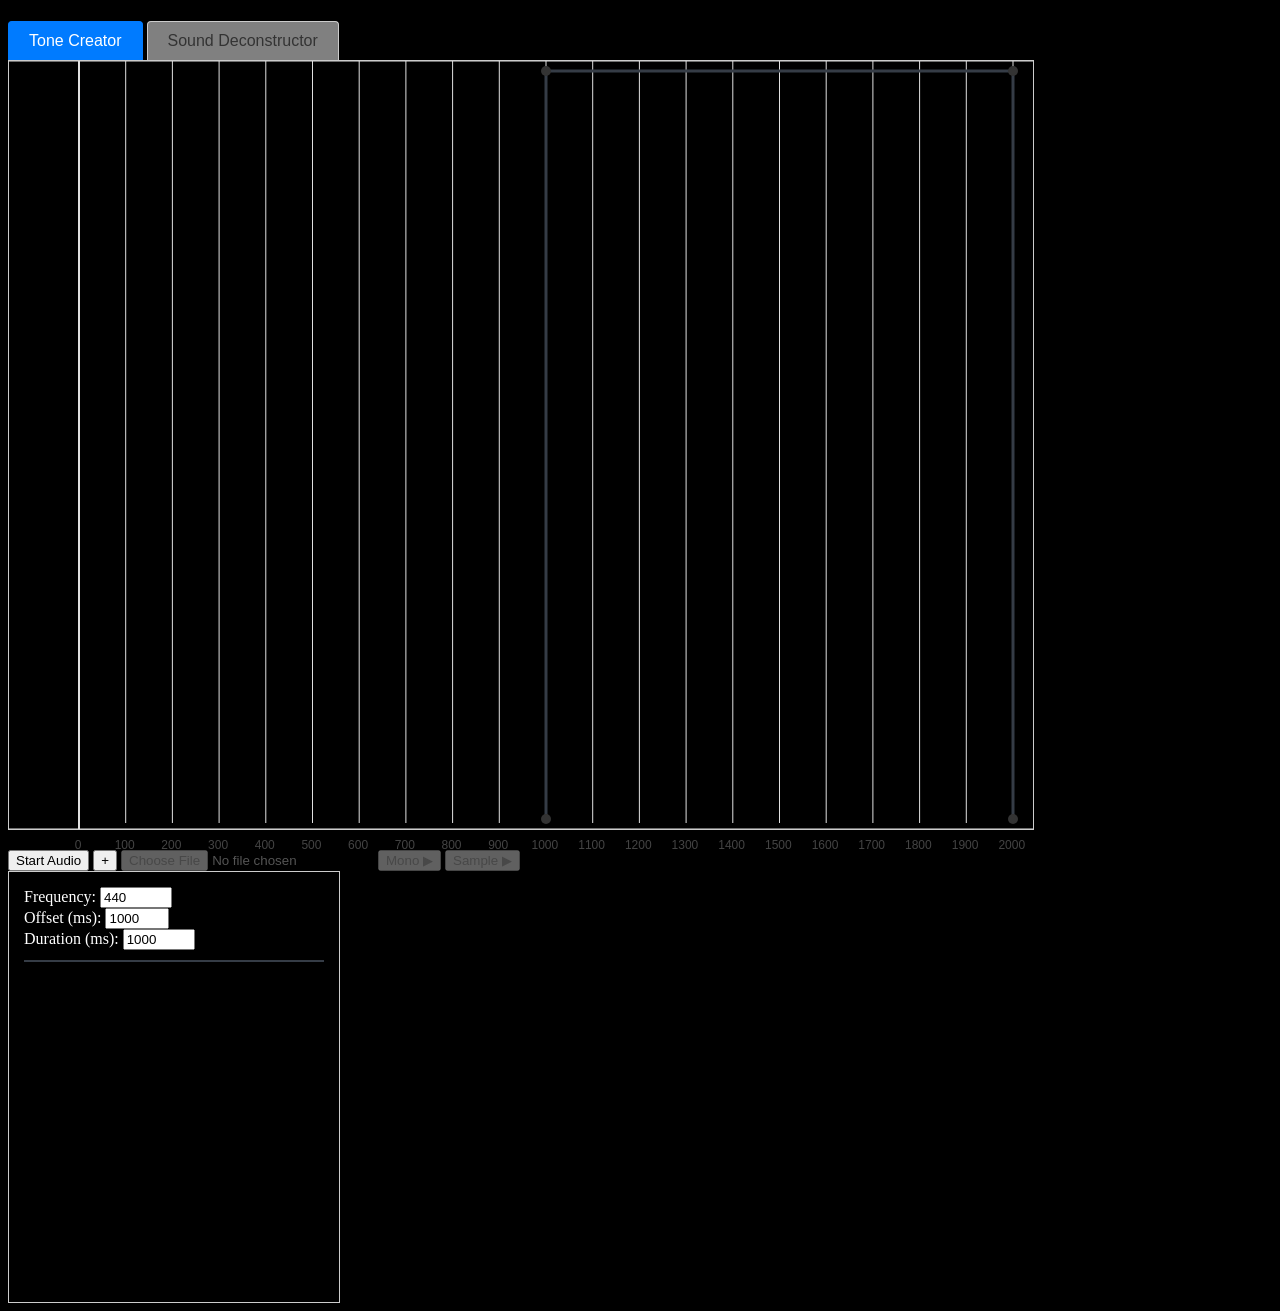
<file: index.html>
<!DOCTYPE html>
<meta charset="UTF-8">
<body>
    <script src="script.js" defer></script>
    <link rel="stylesheet" href="style.css">
    <header>
        <h1 id="generatedstring"></h1>
    </header>

    <main>
        <div class="tab-container">
            <label>
                <input type="radio" name="tabGroup" value="Tab 1" id="defTab" checked>
                <div class="tab-button">Tone Creator</div>
            </label>
            
            <label>
                <input type="radio" name="tabGroup" value="Tab 2">
                <div class="tab-button">Sound Deconstructor</div>
            </label>
        </div>
        <div class="chart-content" id="chartContentWrapper">
            <canvas id="rawCanvas" width="1024" height="768" style="border:1px solid #ccc;"></canvas>
            <div class="x-axis-labels" id="labelsContainer"></div>
        </div>
        <div class="controls" id="controls">
            <button id="startBtn" class="Tab 1">Start Audio</button>
            <button id="addNewInput" class="Tab 1">+</button>
            <input type="file" id="audioFile" accept=".wav" disabled class="Tab 2">
            <button id="playMono" class="Tab 2">Mono ▶</button>
            <button id="playSample" class="Tab 2">Sample ▶</button>
        <div class="scroll-box" id="audioBox">
        </div>
    </div>
    </main>

</body>
</file>
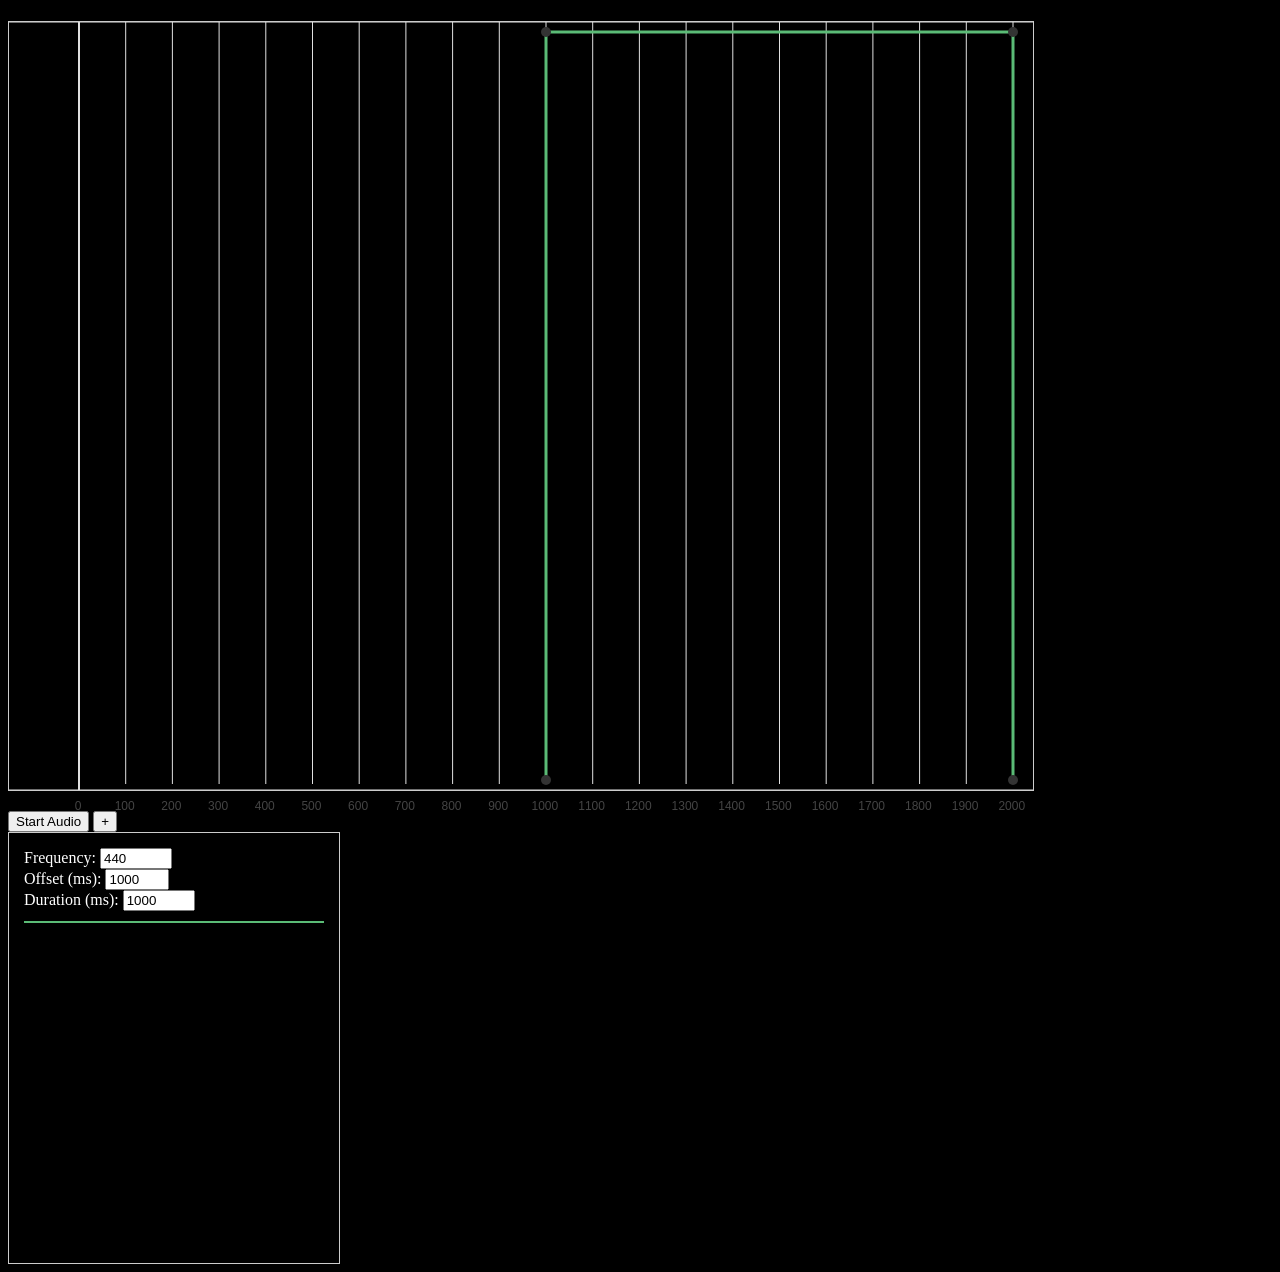
<file: main.html>
<!DOCTYPE html>
<html lang="en">
<head>
    <meta charset="UTF-8">
    <meta name="viewport" content="width=device-width, initial-scale=1.0">
    <title>My Basic Webpage</title>
    <script src="script.js" defer></script>
</head>
<body>
    <link rel="stylesheet" href="style.css">
    <header>
        <h1 id="generatedstring"></h1>
    </header>

    <main>
        <div class="chart-content" id="chartContentWrapper">
            <canvas id="rawCanvas" width="1024" height="768" style="border:1px solid #ccc;"></canvas>
            <div class="x-axis-labels" id="labelsContainer"></div>
        </div>
        <div class="controls" id="controls">
        <button id="startBtn">Start Audio</button>
        <button id="addNewInput">+</button>
        <div class="scroll-box" id="audioBox">
        </div>
    </div>
    </main>

</body>
</html>
</file>
<file: style.css>
body {
    background-color: black;
    color: white; /* Makes your text readable on the black background */
}
.scroll-box {
    width: 300px;        /* Set your preferred width */
    height: 400px;       /* Critical: Sets the boundary limit */
    border: 1px solid #ccc;
    padding: 15px;
    
    /* The core mechanism */
    overflow-y: auto;    /* Adds a vertical scrollbar ONLY if content overflows */
}

.separator-line {
    border: none;               /* Remove default browser styling */
    height: 2px;                /* Sets the thickness of the line */
    margin-top: 10px;           /* Adds a small gap directly below the div */
    width: 300px;               /* Optional: Match the exact width of your box */
}

.x-axis-labels {
    display: flex;
    box-sizing: border-box;
    padding-top: 8px;
    padding-bottom: 12px;
    font-family: sans-serif;
    font-size: 12px;
    color: #444;
}

/* The blank spacer matching our left padding zone */
.axis-spacer {
    flex-shrink: 0;
}

/* Each individual tick text wrapper */
.tick-label {
    width: 0;
    position: relative;
    text-align: center;
    flex-shrink: 0;
}

/* Inner text centering trick to handle 0-width flex points */
.tick-label span {
    position: absolute;
    transform: translateX(-50%);
    white-space: nowrap;
}

/* This container handles the horizontal scrolling for BOTH the canvas and labels */
.chart-scroll-container {
    width: 100%;
    overflow-x: auto; 
    border: 1px solid #ccc;
    background: #f9f9f9;
}

/* Forces the inner elements to respect the dynamically calculated width */
.chart-content {
    position: relative;
}

canvas {
    display: block;
}

.tab-container {
    display: flex;
    gap: 4px; /* Space between tabs */
    font-family: sans-serif;
}

/* Hide the default radio circle entirely */
.tab-container input[type="radio"] {
    display: none;
}

/* Style the labels to look like buttons/tabs */
.tab-button {
    padding: 10px 20px;
    background-color: #808080;
    color: #333;
    border: 1px solid #ccc;
    border-bottom: none; /* Gives it a classic tab look */
    border-radius: 4px 4px 0 0;
    cursor: pointer;
    transition: background-color 0.2s, color 0.2s;
    user-select: none;
}

/* Hover effect */
.tab-button:hover {
    background-color: #e0e0e0;
}

/* The Magic: Style the label ONLY when its hidden radio is :checked */
.tab-container input[type="radio"]:checked + .tab-button {
    background-color: #007bff;
    color: white;
    border-color: #007bff;
}
</file>
